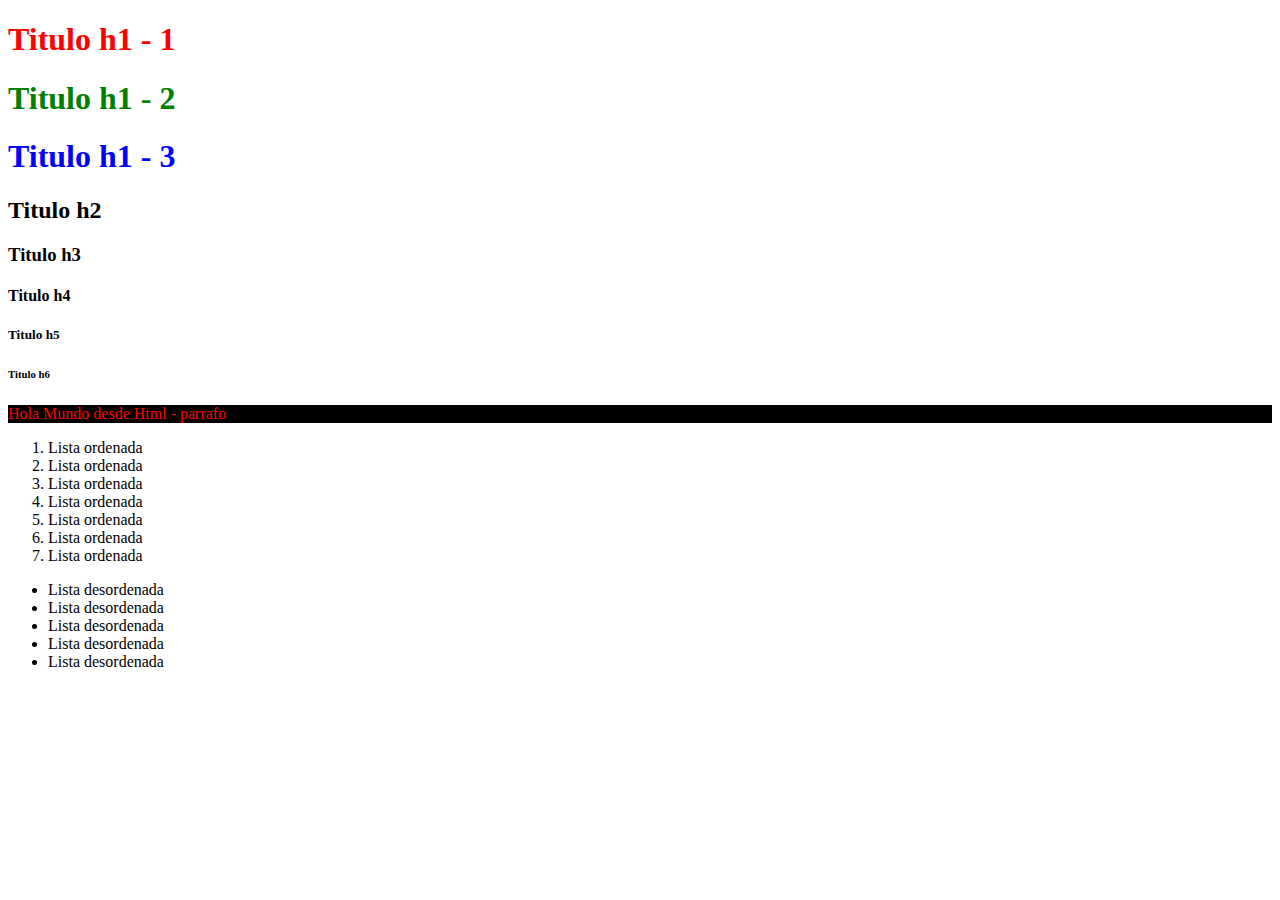
<file: Index.html>
<!DOCTYPE html>
<html lang="en">
<head>
    <meta charset="UTF-8">
    <meta name="viewport" content="width=device-width, initial-scale=1.0">
    <title>Document</title>
</head>
<link rel="stylesheet" href="estilos.css">
<body>
<h1 id="titulo-principal">Titulo h1 - 1</h1>
<h1 class="titulo-secundario">Titulo h1 - 2</h1>
<h1>Titulo h1 - 3</h1>
<h2>Titulo h2</h2>
<h3>Titulo h3</h3>
<h4>Titulo h4</h4>
<h5>Titulo h5</h5>
<h6>Titulo h6</h6>
<p style = "color:red; background-color: black;">Hola Mundo desde Html - parrafo</p>
<!-- Comentarios -->
<ol>
    <li>Lista ordenada</li>
    <li>Lista ordenada</li>
    <li>Lista ordenada</li>
    <li>Lista ordenada</li>
    <li>Lista ordenada</li>
    <li>Lista ordenada</li>
    <li>Lista ordenada</li>
</ol>
<ul>
    <li>Lista desordenada</li>
    <li>Lista desordenada</li>
    <li>Lista desordenada</li>
    <li>Lista desordenada</li>
    <li>Lista desordenada</li>
</ul>
</body>
</html>
</file>
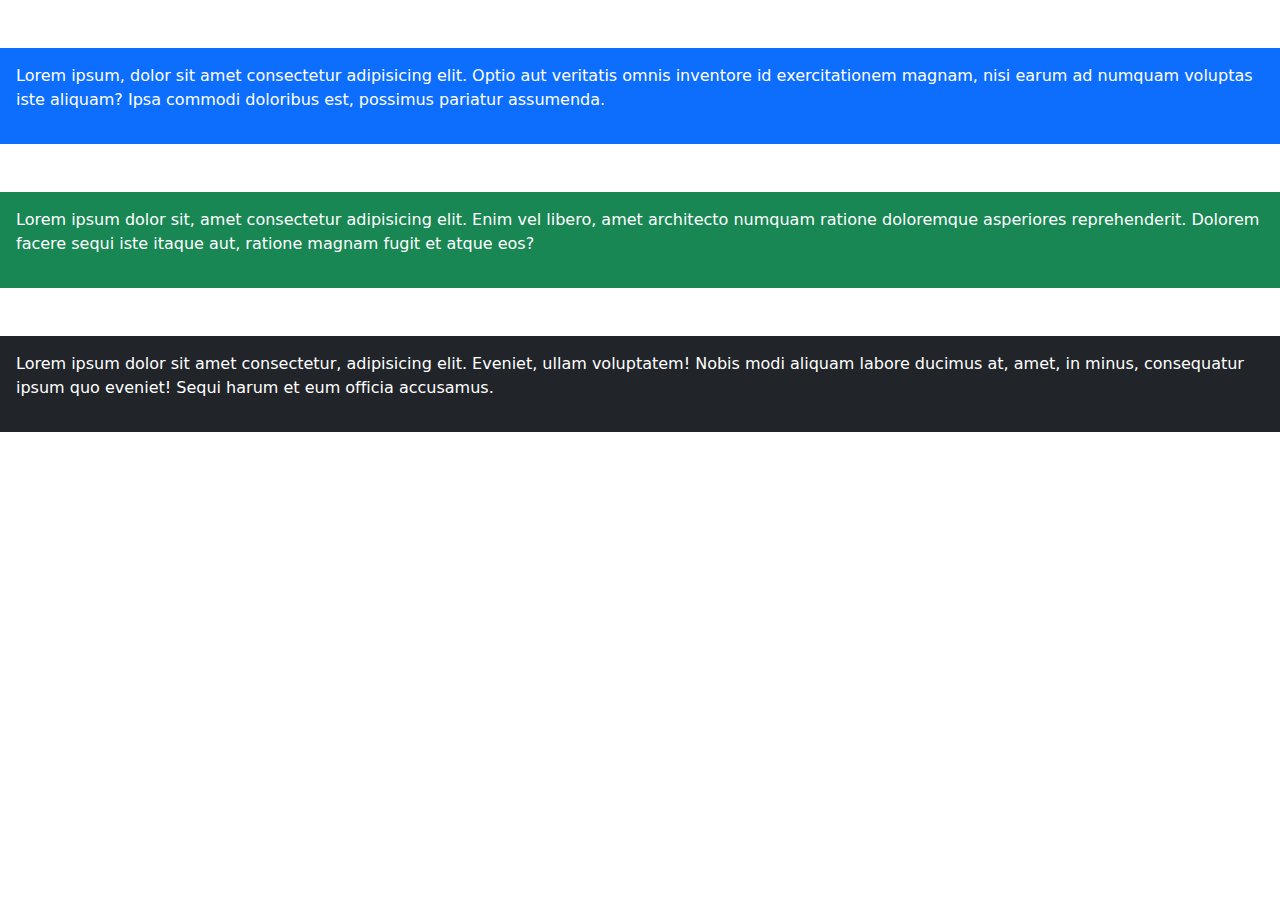
<file: bootstrap02.html>
<!DOCTYPE html>
<html lang="es">
<head>
    <meta charset="UTF-8">
    <meta name="viewport" content="width=device-width, initial-scale=1.0">
    <link rel="stylesheet" href="	https://cdn.jsdelivr.net/npm/bootstrap@5.3.3/dist/css/bootstrap.min.css">
    <title>BootStrap 2</title>
</head>
<body>
    <section>
        <div class="bg-primary text-white p-3 mt-5">
            <p>Lorem ipsum, dolor sit amet consectetur adipisicing elit. Optio aut veritatis omnis inventore id exercitationem magnam, nisi earum ad numquam voluptas iste aliquam? Ipsa commodi doloribus est, possimus pariatur assumenda.</p>
        </div>

        <div class="bg-success text-white p-3 mt-5">
            <p> Lorem ipsum dolor sit, amet consectetur adipisicing elit. Enim vel libero, amet architecto numquam ratione doloremque asperiores reprehenderit. Dolorem facere sequi iste itaque aut, ratione magnam fugit et atque eos?</p>
        </div>

        <div class="bg-dark text-white p-3 mt-5">
           <p>Lorem ipsum dolor sit amet consectetur, adipisicing elit. Eveniet, ullam voluptatem! Nobis modi aliquam labore ducimus at, amet, in minus, consequatur ipsum quo eveniet! Sequi harum et eum officia accusamus.</p>
        </div>
    </section>
</body>
</html>
</file>
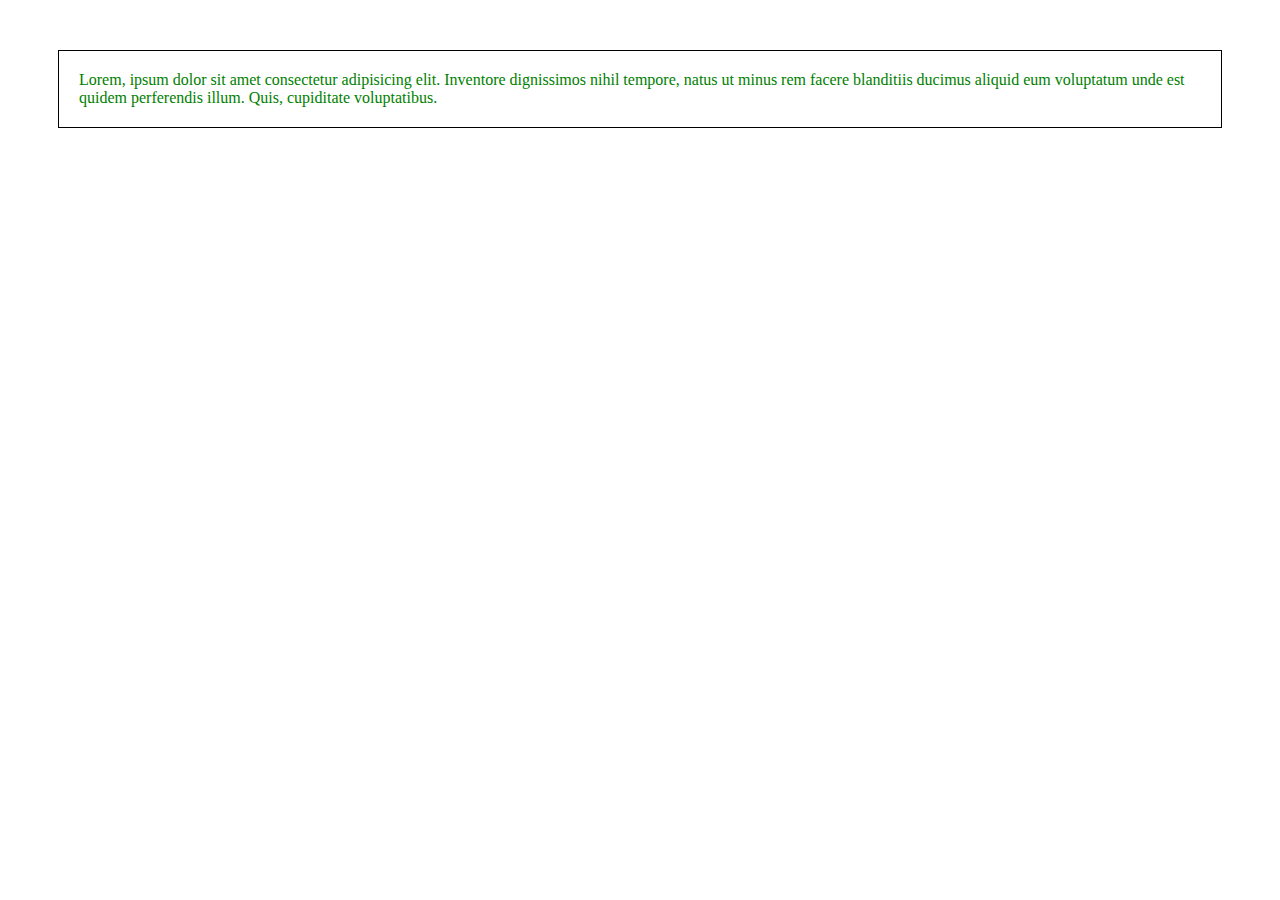
<file: cajas.html>
<!DOCTYPE html>
<html lang="es">
<head>
    <meta charset="UTF-8">
    <meta name="viewport" content="width=device-width, initial-scale=1.0">
    <title>Document</title>
</head>
<link rel="stylesheet" href="estilos.css">
<body>
  <p class="border-box">Lorem, ipsum dolor sit amet consectetur adipisicing elit. Inventore dignissimos nihil tempore, natus ut minus rem facere blanditiis ducimus aliquid eum voluptatum unde est quidem perferendis illum. Quis, cupiditate voluptatibus.</p>  
</body>
</html>
</file>
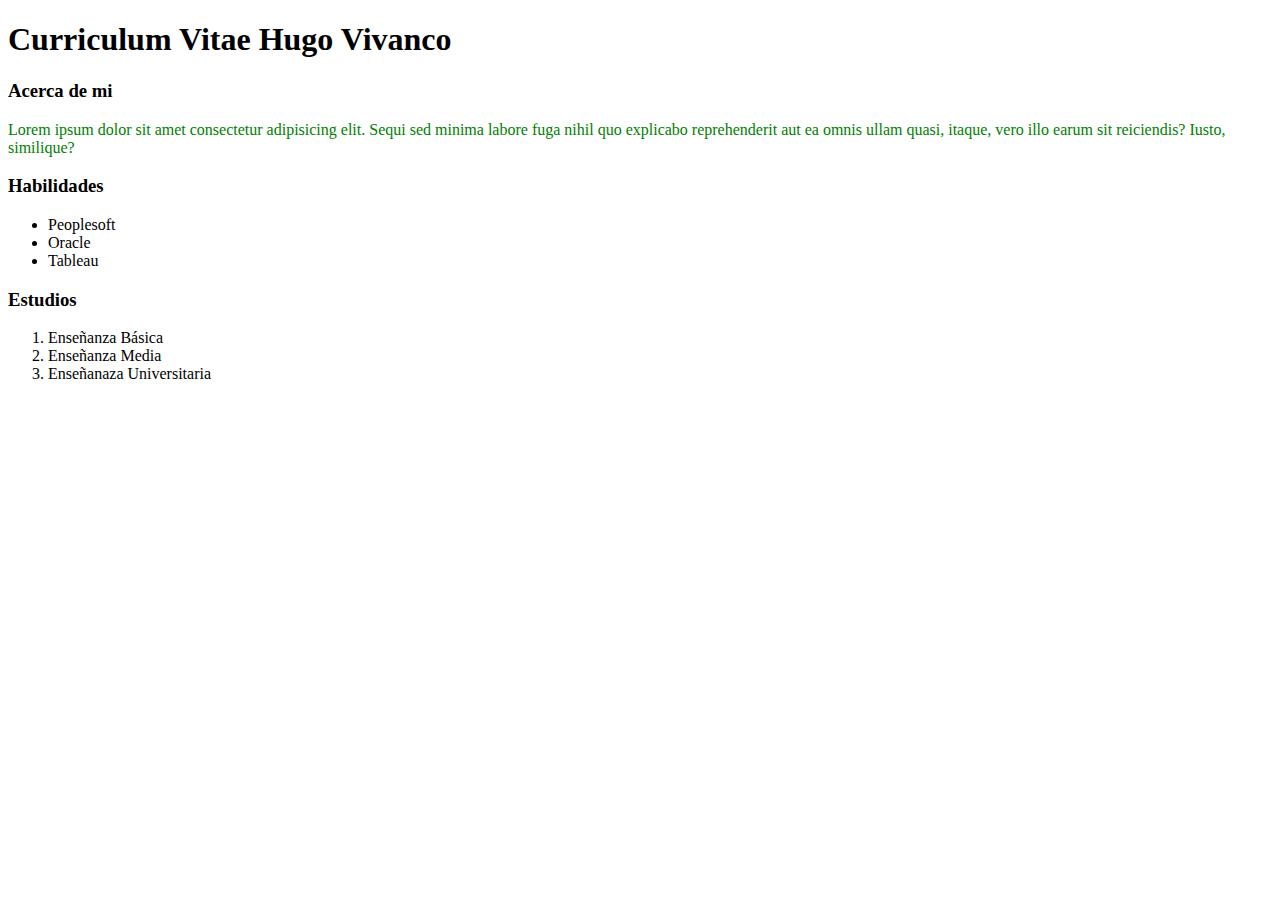
<file: curriculum_vitae.html>
<!DOCTYPE html>
<html lang="es">
<head>
    <meta charset="UTF-8">
    <meta name="viewport" content="width=device-width, initial-scale=1.0">
    <title>Curriculum</title>
</head>
<style>
    p{color:green}
</style>
<body>
    <h1>Curriculum Vitae Hugo Vivanco</h1>
    <h3>Acerca de mi</h3>
    <p>Lorem ipsum dolor sit amet consectetur adipisicing elit. Sequi sed minima labore fuga nihil quo explicabo reprehenderit aut ea omnis ullam quasi, itaque, vero illo earum sit reiciendis? Iusto, similique?</p>
    <h3>Habilidades</h3>
    <ul>
        <li>Peoplesoft</li>
        <li>Oracle</li>
        <li>Tableau</li>
    </ul>
    <h3>Estudios</h3>
    <ol>
        <li>Enseñanza Básica</li>
        <li>Enseñanza Media</li>
        <li>Enseñanaza Universitaria</li>
    </ol>
</body>
</html>
</file>
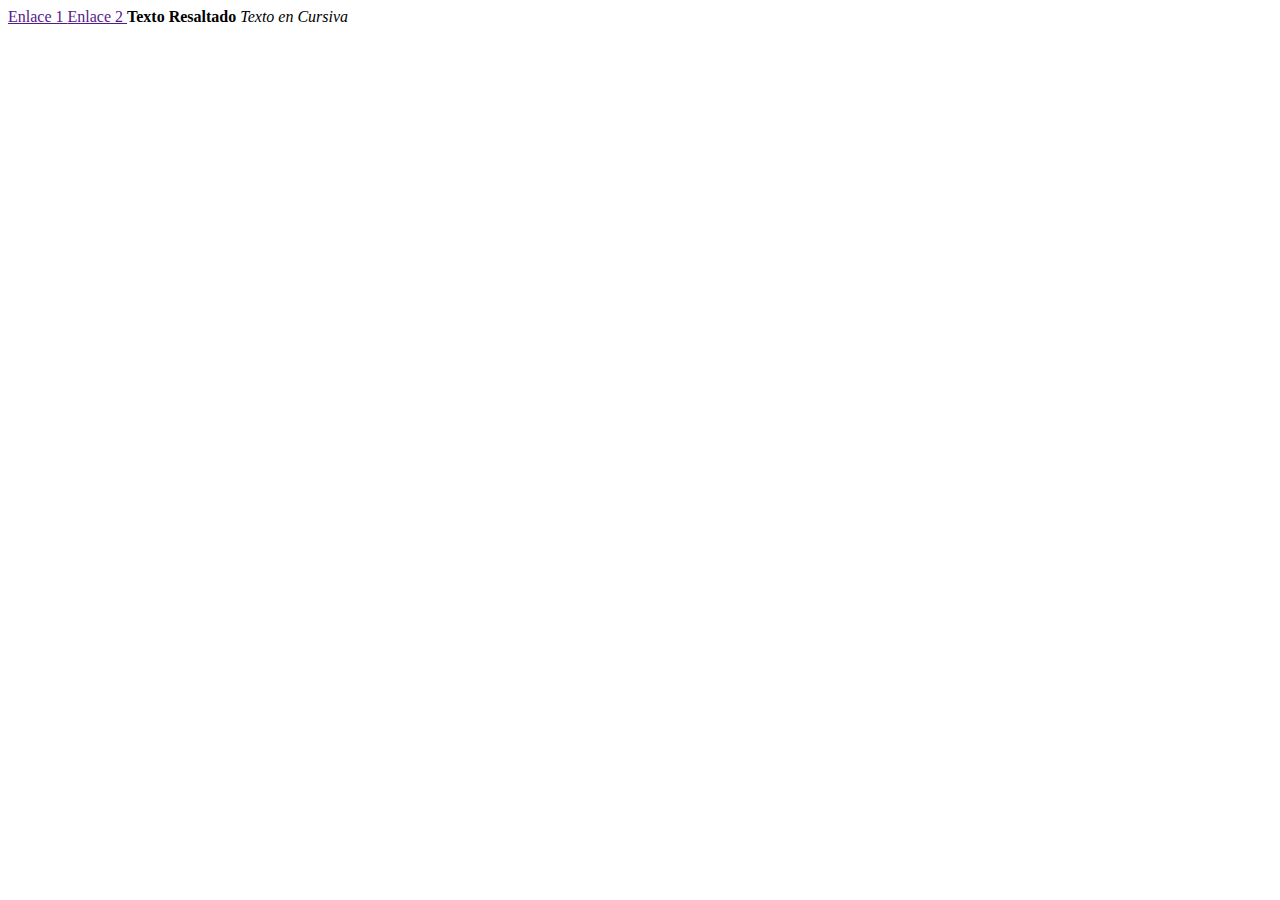
<file: ejemplo_flex.html>
<!DOCTYPE html>
<html lang="en">
<head>
    <meta charset="UTF-8">
    <meta name="viewport" content="width=device-width, initial-scale=1.0">
    <title>Document</title>
</head>
<body>
    <a href ="">Enlace 1 </a>
    <a href ="">Enlace 2 </a>
    <strong>Texto Resaltado </strong>
    <em>Texto en Cursiva</em>
</body>
</html>
</file>
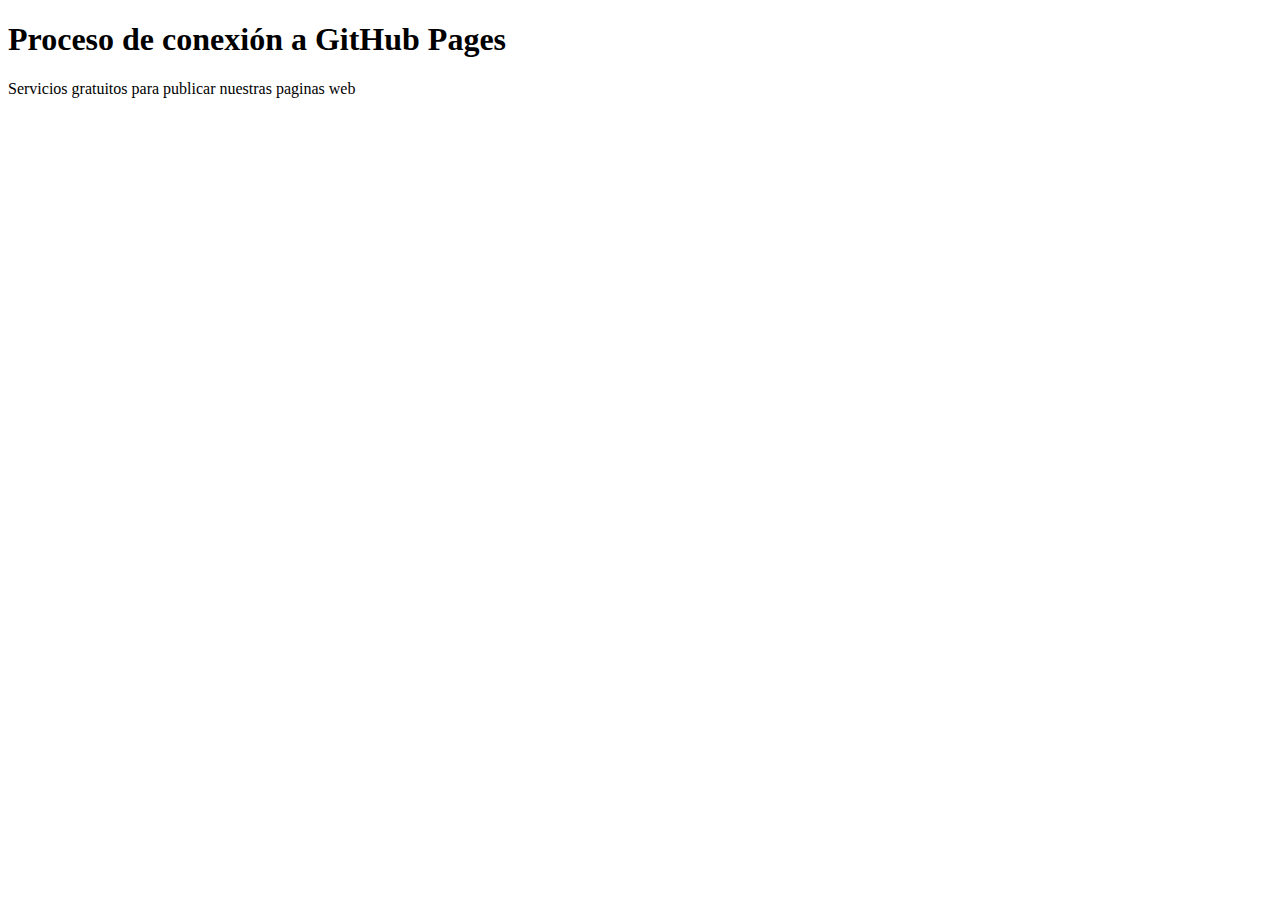
<file: git_pages.html>
<!DOCTYPE html>
<html lang="en">
<head>
    <meta charset="UTF-8">
    <meta name="viewport" content="width=device-width, initial-scale=1.0">
    <title>GitHub Pages</title>
</head>
<body>
    <h1>Proceso de conexión a GitHub Pages</h1>

    <p>Servicios gratuitos para publicar nuestras paginas web</p>
</body>
</html>
</file>
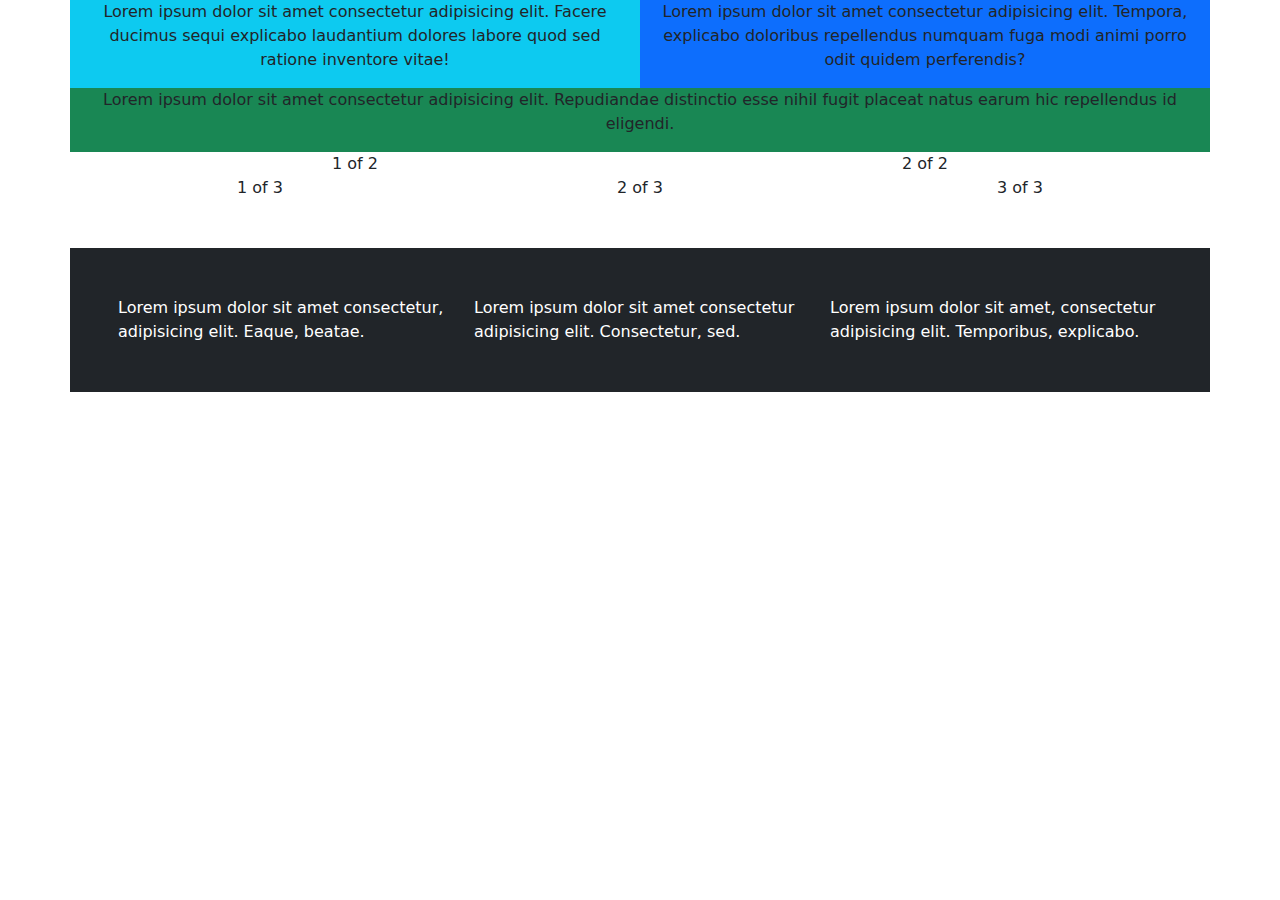
<file: grillas.html>
<!DOCTYPE html>
<html lang="en">
<head>
    <meta charset="UTF-8">
    <meta name="viewport" content="width=device-width, initial-scale=1.0">
    <link rel="stylesheet" href="	https://cdn.jsdelivr.net/npm/bootstrap@5.3.3/dist/css/bootstrap.min.css">
    <title>Grillas</title>
</head>
<body>
    <div class="container text-center">
        <div class="row">
          <div class="col-lg-6 bg-info">
            <p>Lorem ipsum dolor sit amet consectetur adipisicing elit. Facere ducimus sequi explicabo laudantium dolores labore quod sed ratione inventore vitae!</p>
          </div>
          <div class="col-lg-6 bg-primary">
            <p>Lorem ipsum dolor sit amet consectetur adipisicing elit. Tempora, explicabo doloribus repellendus numquam fuga modi animi porro odit quidem perferendis?</p>
          </div>
          <div class="col-lg-12 bg-success">
            <p>Lorem ipsum dolor sit amet consectetur adipisicing elit. Repudiandae distinctio esse nihil fugit placeat natus earum hic repellendus id eligendi.</p>
          </div>
        </div>
      </div>

      <div class="container text-center">
        <div class="row">
          <div class="col">
            1 of 2
          </div>
          <div class="col">
            2 of 2
          </div>
        </div>
        <div class="row">
          <div class="col">
            1 of 3
          </div>
          <div class="col">
            2 of 3
          </div>
          <div class="col">
            3 of 3
          </div>
        </div>
      </div>

      <section>
        <div class="container bg-dark mt-5 p-5 text-white">
            <div class="row">
                <div class="col">Lorem ipsum dolor sit amet consectetur, adipisicing elit. Eaque, beatae.</div>
                <div class="col">Lorem ipsum dolor sit amet consectetur adipisicing elit. Consectetur, sed.</div>
                <div class="col">Lorem ipsum dolor sit amet, consectetur adipisicing elit. Temporibus, explicabo.</div>
            </div>
            
        </div>
      </section>
</body>
</html>
</file>
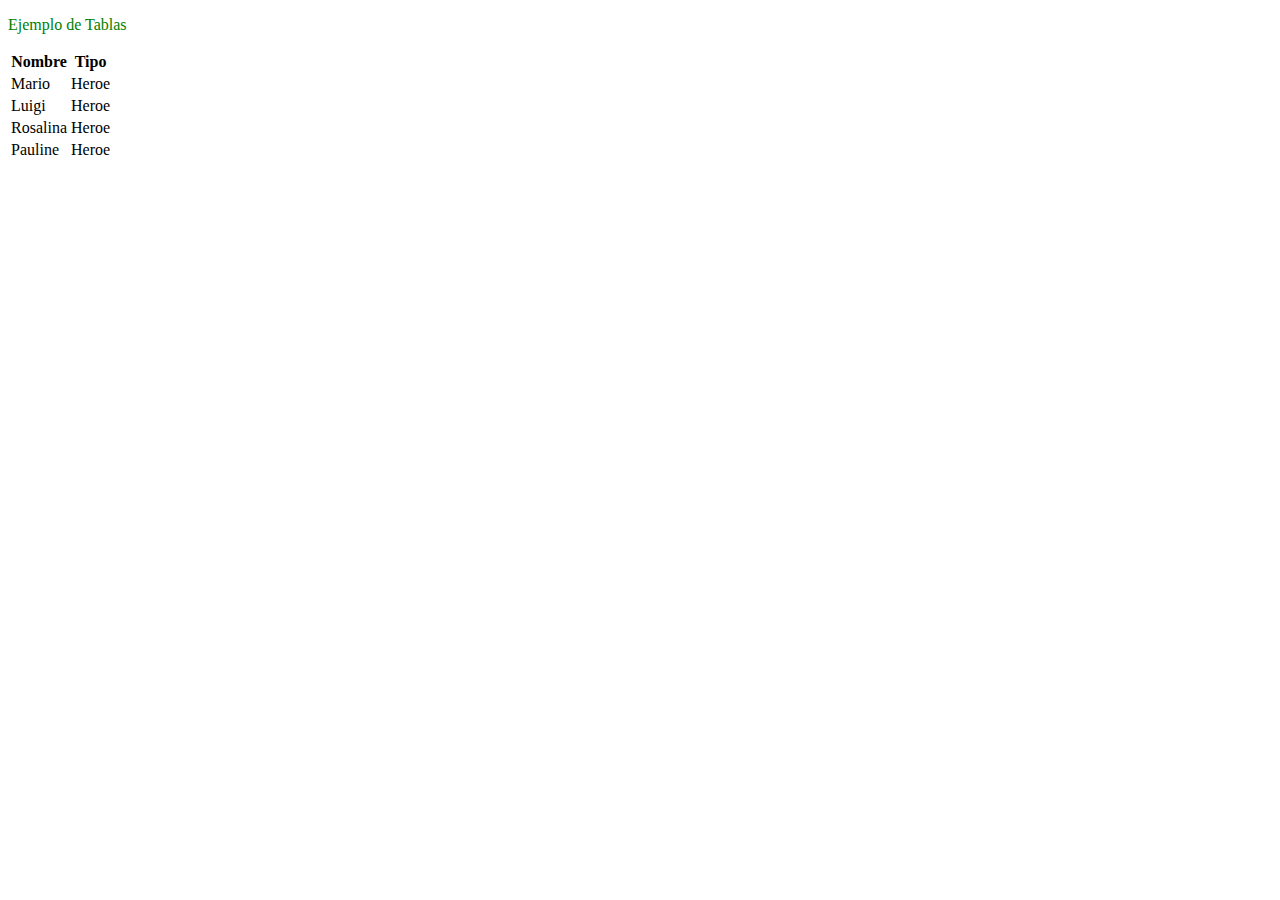
<file: tabla.html>
<!DOCTYPE html>
<html lang="en">
<head>
    <meta charset="UTF-8">
    <meta name="viewport" content="width=device-width, initial-scale=1.0">
    <title>Document</title>
</head>
<link rel="stylesheet" href="estilos.css">
<p>
    Ejemplo de Tablas 
</p>
<body>
    <table>
        <tr>
            <th>Nombre</th>
            <th>Tipo</th>
        </tr>
        <tr>
            <td>Mario</td>
            <td>Heroe</td>
        </tr>
        <tr>
            <td>Luigi</td>
            <td>Heroe</td>
        </tr>
        <tr>
            <td>Rosalina</td>
            <td>Heroe</td>
        </tr>
        
        <tr>
            <td>Pauline</td>
            <td>Heroe</td>
        </tr>
        
    </table>
</body>
</html>
</file>
<file: estilos.css>
/* Bloque de comentarios */
p{color:green}
h1{color: blue}
#titulo-principal{color: red}
.titulo-secundario{color: green}
.border-box{ 
    border: solid 1px black;
    margin: 50px;
    padding: 20px
}
</file>
